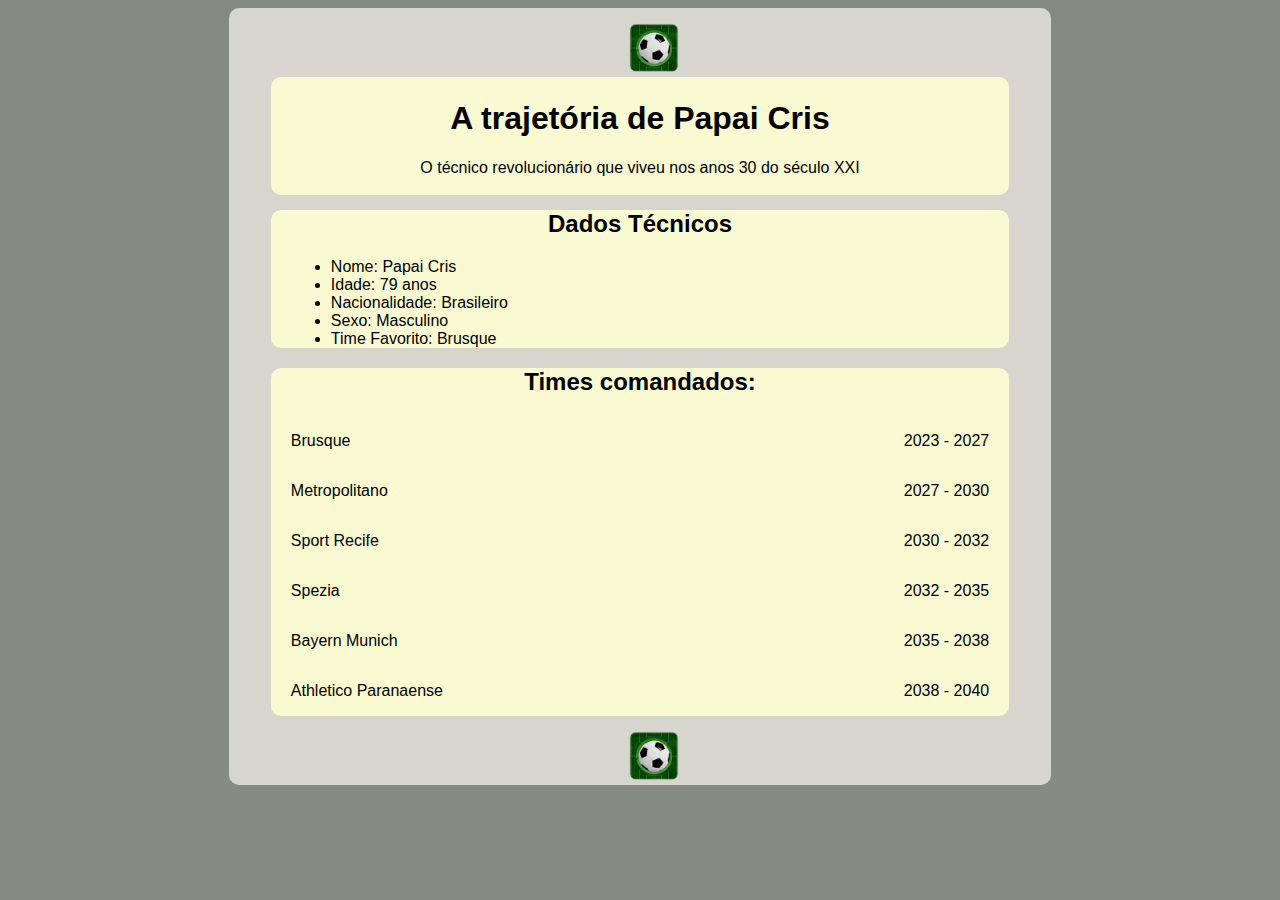
<file: proj2/index.html>
<!DOCTYPE html>
<html>
<head>
	<meta charset="utf-8">
	<meta name="viewport" content="width=device-width, initial-scale=1">
	<title>A história de Papai Cris</title>
	<link rel="stylesheet" type="text/css" href="css/style.css">
</head>
<body>
	<div class="menu">
		<img src="img/brasfoot.png" class="img-header">
		<main>
			<h1>A trajetória de Papai Cris</h1>
			<p>O técnico revolucionário que viveu nos anos 30 do século XXI</p>
		</main>	
			<section class="apresentation">
				<h2>Dados Técnicos</h2>
				<ul>
					<li>Nome: Papai Cris</li>
					<li>Idade: 79 anos</li>
					<li>Nacionalidade: Brasileiro</li>
					<li>Sexo: Masculino</li>
					<li>Time Favorito: Brusque</li>
				</ul>
			</section>
			<section class="times">
				<h2>Times comandados:</h2>
				<article>
					<p class="name_team">Brusque</p><p class="year_team">2023 - 2027</p>
				</article>
				<article>
					<p class="name_team">Metropolitano</p><p class="year_team">2027 - 2030</p>
				</article>
				<article>
					<p class="name_team">Sport Recife</p><p class="year_team">2030 - 2032</p>
				</article>
				<article>
					<p class="name_team">Spezia</p><p class="year_team">2032 - 2035</p>
				</article>
				<article>
					<p class="name_team">Bayern Munich</p><p class="year_team">2035 - 2038</p>
				</article>
				<article>
					<p class="name_team">Athletico Paranaense</p><p class="year_team">2038 - 2040</p>
				</article>
			</section>
		<img src="img/brasfoot.png" class="img-footer">
	</div>
</body>
</html>
</file>
<file: proj2/css/style.css>
h1{
	text-align: center;
}
h2{
	text-align: center;
}
p{
	text-align: center;
}
body{
	background-color: #848b80;
	font-family: arial;
}
main{
	background-color: lightgoldenrodyellow;
	width: 85%;
	margin-left: auto;
	margin-right: auto;
	border-radius: 10px;
	margin-bottom: -10px;
	padding-right: 20px;
	padding-left: 20px;
	padding-bottom: 2px;
	padding-top: 2px;
}
.menu{
	width: 65%;
	background-color: #d6d6ce;
	margin-left: auto;
	margin-right: auto;
	border-radius: 10px;
}
.img-header{
	width: 50px;
	margin-left: 400px;
	margin-top: 15px;
}
.img-footer{
	width: 50px;
	margin-left: 400px;
	margin-top: 15px;
}
.apresentation{
	width: 85%;
	margin-left: auto;
	margin-right: auto;
	margin-top: 25px;
	background-color: lightgoldenrodyellow;
	border-radius: 10px;
		padding-right: 20px;
	padding-left: 20px;
}
.times{
	width: 85%;
	margin-left: auto;
	margin-right: auto;
	background-color: lightgoldenrodyellow;
	border-radius: 10px;
	padding-right: 20px;
	padding-left: 20px;
}
.name_team{
	width: 50%;
	text-align: left;
}
.year_team{
	width: 50%;
	text-align: right;
}
.times p{
	display: inline-block;
}
</file>
